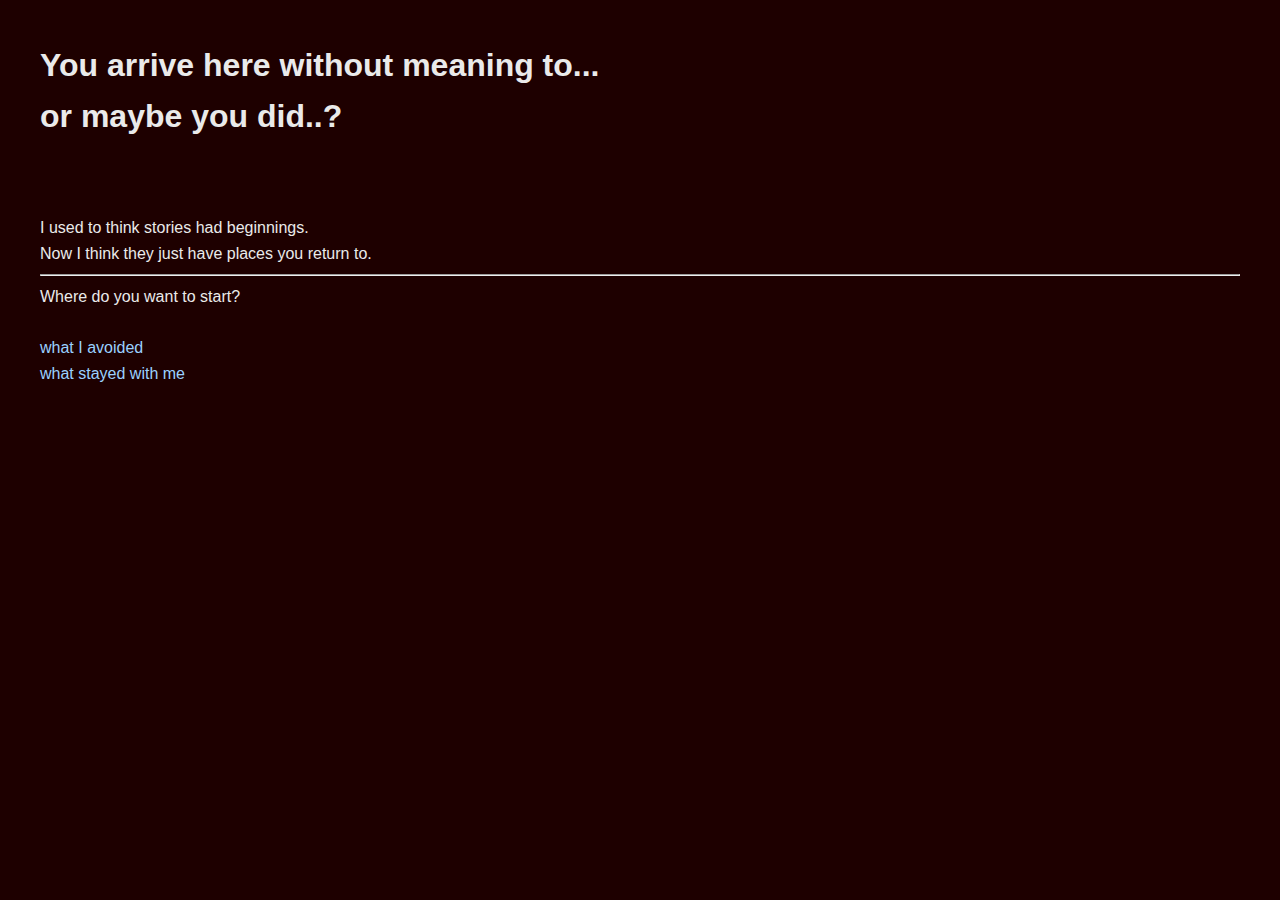
<file: webserver/public/project1/index.html>
<!DOCTYPE html>
<html lang="en">
<head>
  <meta charset="UTF-8">
  <title>jocelyn_proj1</title>
  <style>

    body {
      background-color: #1e0000;
      color: #eaeaea;
      font-family: Arial, Helvetica, sans-serif;
      font-size: 16px;
      line-height: 1.6;
      margin: 40px;
    }

    a {
      color: #9ad1ff;
      text-decoration: none;
    }

    a:hover {
      text-decoration: underline;
    }

    .small {
      font-size: 17px;
      color: #aaa;
    }
  </style>
</head>
<body>

<h1>
You arrive here without meaning to...<br/>
or maybe you did..?<br/><br/>
</h1>

I used to think stories had beginnings.<br/>
Now I think they just have places you return to.<br/>

<hr/>

Where do you want to start?<br/><br/>

<a href="avoid.html">what I avoided</a><br/>
<a href="stay.html">what stayed with me</a>


</body>
</html>
</file>
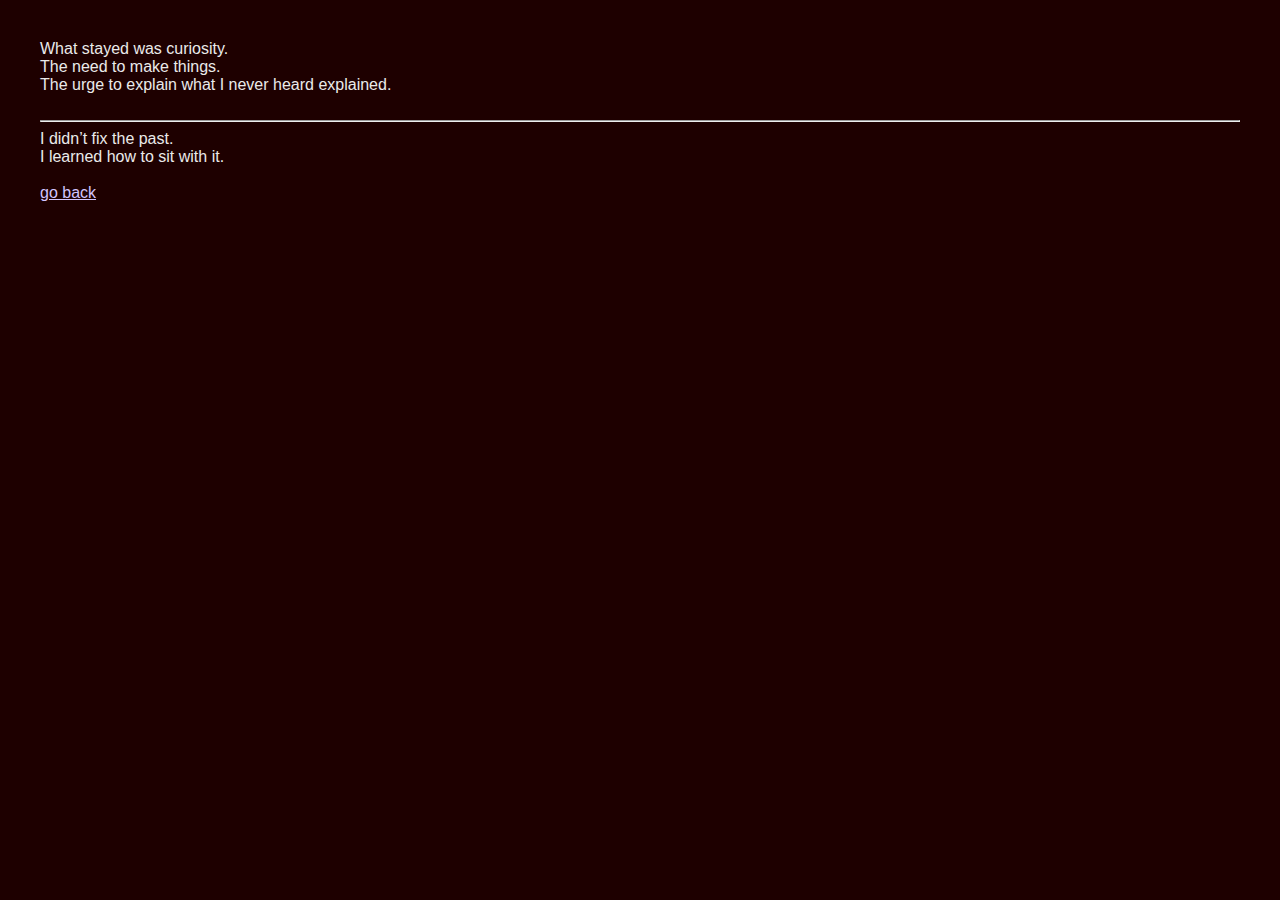
<file: webserver/public/project1/stay.html>
<!DOCTYPE html>
<html lang="en">
<head>
  <meta charset="UTF-8">
  <title>stay</title>
  <style>
    body {
      background-color: #1e0000;
      color: #eaeaea;
      font-family: Arial, sans-serif;
      margin: 40px;
    }

    a { color: #d1c4ff; }
  </style>
</head>
<body>

What stayed was curiosity.<br/>
The need to make things.<br/>
The urge to explain what I never heard explained.<br/><br/>

<hr/>

I didn’t fix the past.<br/>
I learned how to sit with it.<br/><br/>

<a href="index.html">go back</a>

</body>
</html>
</file>
